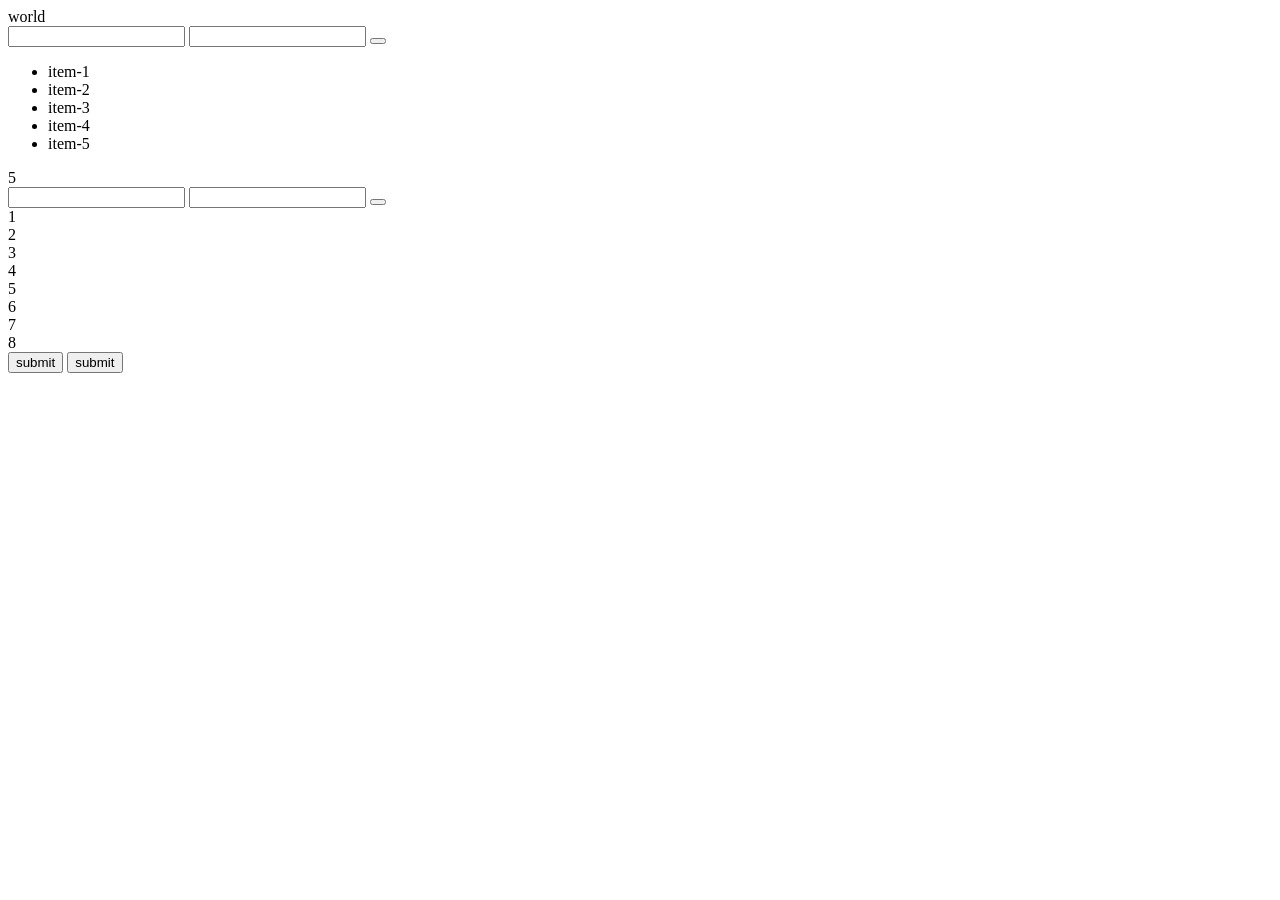
<file: practice/index.html>
<!doctype html>
<html lang="en">
  <head>
    <meta charset="UTF-8" />
    <meta name="viewport1" content="width=device-width, initial-scale=1" />
    <title>Practice</title>
    <linw href="style.css" rel="stylesheet" />
  </head>
  <body>
    <header></header>
    <nav></nav>
    <main></main>
    <header></header>
    <footer></footer>
    <nav></nav>
    <div id="app-container">world</div>
    <header>
      <section></section>
    </header>
    <footer></footer>
    <form action="" method="post">
      <input type="text" name="" id="" />
      <input type="password" name="" id="" />
      <button type="submit"></button>
    </form>
    <nav>
      <ul>
        <li>item-1</li>
        <li>item-2</li>
        <li>item-3</li>
        <li>item-4</li>
        <li>item-5</li>
      </ul>
    </nav>
    <grid-item-5>5</grid-item-5>
    <header></header>
    <footer></footer>
    <header></header>
    <main></main>
    <nav></nav>
    <footer></footer>
    <form action="" method="post">
      <input type="text" name="" id="" />
      <input type="password" name="" id="" />
      <button type="submit"></button>
    </form>
    <div class="grid-container">
      <div class="grid-item-1">1</div>
      <div class="grid-item-2">2</div>
      <div class="grid-item-3">3</div>
      <div class="grid-item-4">4</div>
      <div class="grid-item-5">5</div>
      <div class="grid-item-6">6</div>
      <div class="grid-item-7">7</div>
      <div class="grid-item-8">8</div>
    </div>
    <button class="btn btn-primary">submit</button>
    <button>submit</button>
    <lorem:5></lorem:5>
    <header>
      <nav></nav>
    </header>
    <main></main>
    <footer>
      <p></p>
    </footer>
  </body>
</html>
</file>
